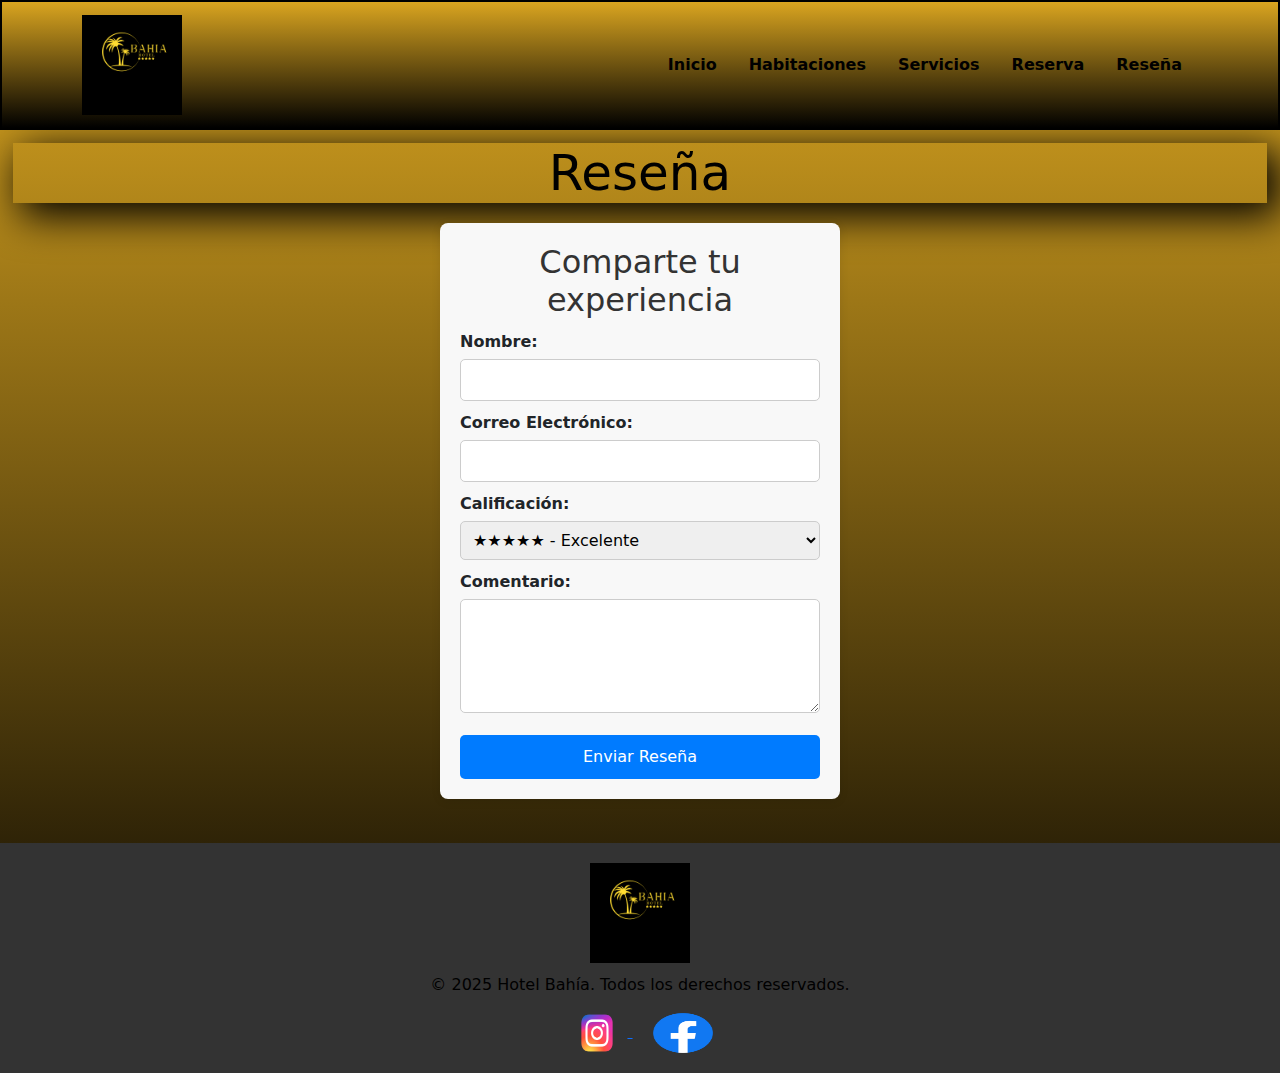
<file: paginas/reseña.html>
<!DOCTYPE html>
<html lang="en">
<head>
    <meta charset="UTF-8">
    <meta name="viewport" content="width=device-width, initial-scale=1.0">
    <meta name="description" content="Comparte tu experiencia en Hotel Bahía. Cuéntanos sobre tu estancia, nuestros servicios y todo lo que hizo tu visita especial. ¡Tu opinión nos importa!">
    <meta name="keywords" content="reseña,comparte,experencia,calificacion,correo electronico,comentario">
    <title>reseña</title>
    <!--boostrap-->
    <link rel="stylesheet" href="https://cdn.jsdelivr.net/npm/bootstrap@5.3.2/dist/css/bootstrap.min.css">
    <!--css-->
    <link rel="stylesheet" href="../style/style.css">
</head>
<body>
    <header>
        <!--barra de navegacion-->  
        <nav class="navbar navbar-light bg-light">
            <div class="container d-flex justify-content-between">
                <a class="navbar-brand" href="#">
                    <img src="../fotos/logohotel.png" alt="Logo del hotel" width="100">
                </a>
                <ul class="nav">
                    <li class="nav-item"><a class="nav-link" href="../index.html">Inicio</a></li>
                    <li class="nav-item"><a class="nav-link" href="../paginas/habitaciones.html">Habitaciones</a></li>
                    <li class="nav-item"><a class="nav-link" href="../paginas/servicios.html">Servicios</a></li>
                    <li class="nav-item"><a class="nav-link" href="../paginas/reserva.html">Reserva</a></li>
                    <li class="nav-item"><a class="nav-link" href="../paginas/reseña.html">Reseña</a></li>
                </ul>
            </div>
        </nav>
        
    </header>
    <!--contenido principal-->
    <main>
        <h1>Reseña</h1>
        <form class="formulario-reseña">
            <h2 class="titulo-formulario">Comparte tu experiencia</h2>
            
            <label for="nombre">Nombre:</label>
            <input type="text" id="nombre" class="campo-texto" name="nombre" required>
          
            <label for="correo">Correo Electrónico:</label>
            <input type="email" id="correo" class="campo-texto" name="correo" required>
          
            <label for="calificacion">Calificación:</label>
            <select id="calificacion" class="campo-seleccion" name="calificacion" required>
              <option value="5">★★★★★ - Excelente</option>
              <option value="4">★★★★☆ - Muy bueno</option>
              <option value="3">★★★☆☆ - Bueno</option>
              <option value="2">★★☆☆☆ - Regular</option>
              <option value="1">★☆☆☆☆ - Malo</option>
            </select>
          
            <label for="comentario">Comentario:</label>
            <textarea id="comentario" class="campo-texto" name="comentario" rows="4" required></textarea>
          
            <button type="submit" class="boton-enviar">Enviar Reseña</button>
          </form>
          
    </main>
    <br>
    <!--pie de pagina-->
    <footer>
        <div class="footer-logo">
            <img src="../fotos/logohotel.png" alt="Hotel Bahía">
        </div>
        <p>&copy; 2025 Hotel Bahía. Todos los derechos reservados.</p>
        <div class="footer-social">
            <a href="https://www.instagram.com" target="_blank">
                <img src="../fotos/logoinstagram.png" alt="Instagram">
            </a>
            <a href="https://www.facebook.com" target="_blank">
                <img src="../fotos/facebooklogo.png" alt="Facebook">
            </a>
        </div>
    </footer>
    <!--script bootstrap-->
    <script src="https://cdn.jsdelivr.net/npm/bootstrap@5.3.2/dist/js/bootstrap.bundle.min.js"></script>
</body>
</html>
</file>
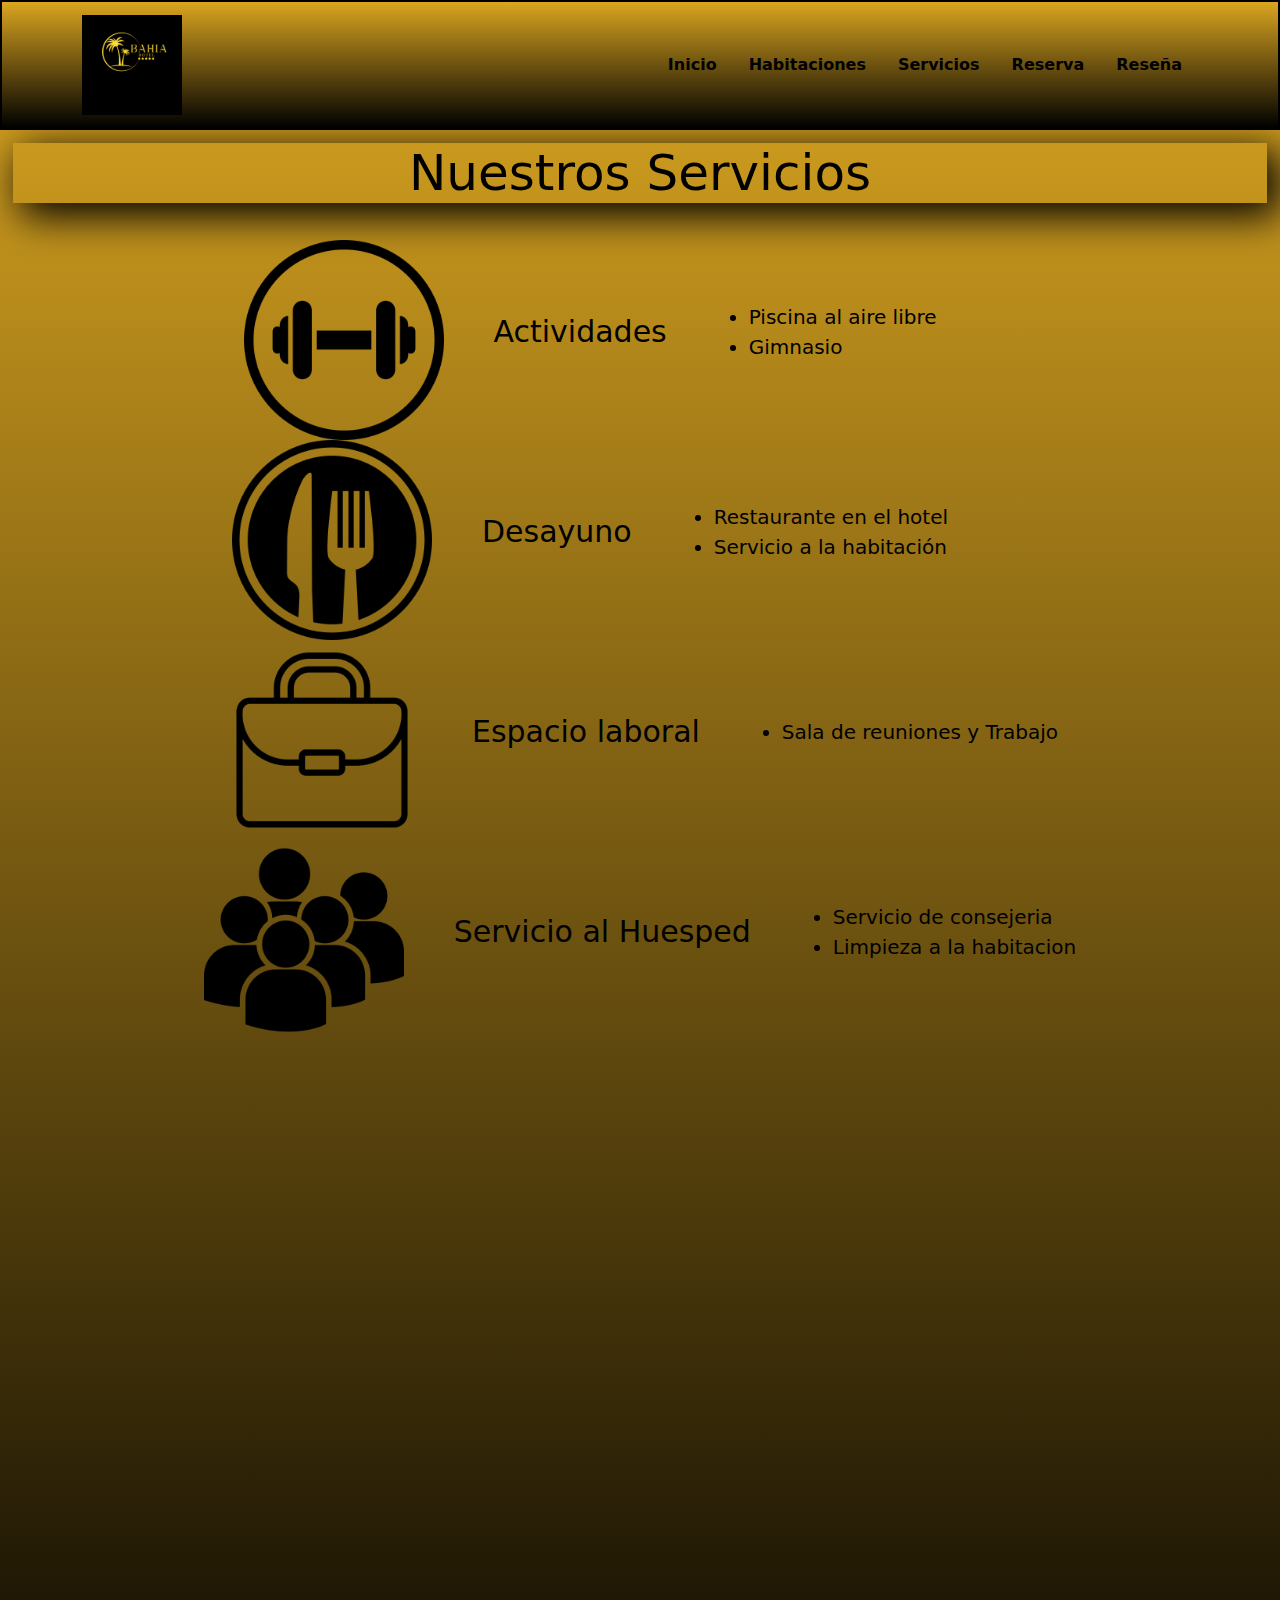
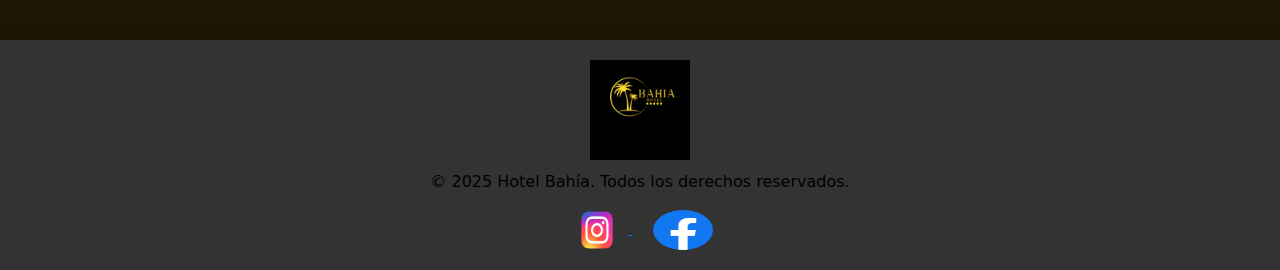
<file: paginas/servicios.html>
<!DOCTYPE html>
<html lang="en">
<head>
    <meta charset="UTF-8">
    <meta name="viewport" content="width=device-width, initial-scale=1.0">
    <meta name="description" content="Servicios de lujo en Hotel Bahía: piscina, gastronomía, gimnasio y más. ¡Vive una estancia única!">
    <meta name="keywords" content="servicios, gimnasio, restaurante, piscina, habitacion, huesped, actividades, trabajo, espacio">
    <title>servicios</title>
    <!--aos-->
    <link href="https://unpkg.com/aos@2.3.1/dist/aos.css" rel="stylesheet">
    <!--boostrap-->
    <link rel="stylesheet" href="https://cdn.jsdelivr.net/npm/bootstrap@5.3.2/dist/css/bootstrap.min.css">
    <!--css-->
    <link rel="stylesheet" href="../style/style.css">
</head>
<body>
    <header>
        <!--barra de navegacion-->  
        <nav class="navbar navbar-light bg-light">
            <div class="container d-flex justify-content-between">
                <a class="navbar-brand" href="#">
                    <img src="../fotos/logohotel.png" alt="Logo del hotel" width="100">
                </a>
                <ul class="nav">
                    <li class="nav-item"><a class="nav-link" href="../index.html">Inicio</a></li>
                    <li class="nav-item"><a class="nav-link" href="../paginas/habitaciones.html">Habitaciones</a></li>
                    <li class="nav-item"><a class="nav-link" href="../paginas/servicios.html">Servicios</a></li>
                    <li class="nav-item"><a class="nav-link" href="../paginas/reserva.html">Reserva</a></li>
                    <li class="nav-item"><a class="nav-link" href="../paginas/reseña.html">Reseña</a></li>
                </ul>
            </div>
        </nav>
        
    </header>
    <!--contenido principal-->
    <main>
        <h1>Nuestros Servicios</h1>
        <br>
        
           <div class="divservicios" id="Actividades">
            <img src="../fotos/gimnasioicono.png" alt="gimnasio" >
            <p>Actividades</p>
            <ul>
            <li>Piscina al aire libre</li>
            <li>Gimnasio</li>
            </ul>
            </div>

            <div class="divservicios" id="tenedor">   
            <img src="../fotos/tenedoricono.png" alt="tenedor">
            <p>Desayuno</p>
            <ul>
            <li>Restaurante en el hotel</li>
            <li>Servicio a la habitación</li>
            </ul>
            </div>

            <div class="divservicios">
            <img src="../fotos/trabajoicono.png" alt="trabajo">
            <p>Espacio laboral</p>
            <ul>
            <li>Sala de reuniones y Trabajo</li>
            </ul>
            </div>

            <div class="divservicios" >
            <img src="../fotos/personasicono.png" alt="persona">
            <p>Servicio al Huesped</p>
            <ul>
            <li>Servicio de consejeria</li>
            <li>Limpieza a la habitacion</li>
            </ul>
            </div>

            <div class="imgvarias-container" data-aos="zoom-in">
            <div class="imgvarias-box1">
                <img src="../fotos/gimnasio.jpg">
                <img src="../fotos/piscina.jpg">
                <img src="../fotos/sala.jpg">
            </div>
            <div class="imgvarias-box2">
                <img src="../fotos/restaurante.jpg">
                <img src="../fotos/serviciohabitacion.jpg">
                <img src="../fotos/limpieza.jpg">
            </div>
            </div>
        
        </main>
        <!--pie de pagina-->
    <footer>
        <div class="footer-logo">
            <img src="../fotos/logohotel.png" alt="Hotel Bahía">
        </div>
        <p>&copy; 2025 Hotel Bahía. Todos los derechos reservados.</p>
        <div class="footer-social">
            <a href="https://www.instagram.com" target="_blank">
                <img src="../fotos/logoinstagram.png" alt="Instagram">
            </a>
            <a href="https://www.facebook.com" target="_blank">
                <img src="../fotos/facebooklogo.png" alt="Facebook">
            </a>
        </div>
    </footer>
     <!--script aos-->
     <script src="https://unpkg.com/aos@2.3.1/dist/aos.js"></script>
     <script>
         AOS.init();
     </script>
     <!--script bootstrap-->
    <script src="https://cdn.jsdelivr.net/npm/bootstrap@5.3.2/dist/js/bootstrap.bundle.min.js"></script>
</body>
</html>
</file>
<file: style/style.css>
@charset "UTF-8";
@import url("https://fonts.googleapis.com/css2?family=Roboto+Flex:opsz,wght@8..144,100..1000&family=Rubik:ital,wght@0,300..900;1,300..900&display=swap");
* {
  margin: 0;
  padding: 0;
}

/* Tipografia */
/*para computadoras*/
@media (min-width: 1024px) {
  body {
    background: linear-gradient(to top, black, goldenrod);
  }
  /*header*/
  header {
    position: sticky;
    top: 0px;
    z-index: 100;
  }
  nav {
    background: linear-gradient(goldenrod, black);
    border: 2px solid black;
  }
  .navbar .nav-link {
    color: black;
    font-weight: bold;
  }
  .navbar .nav-link:hover {
    background-color: black;
    color: white;
  }
  /*main*/
  h1 {
    font-size: 50px;
    box-shadow: 10px 10px 40px 3px black;
    text-align: center;
    margin: 1%;
    color: black;
  }
  /*inicio*/
  .divinicio p {
    color: white;
    font-size: 50px;
    text-align: center;
    font-family: "roboto";
  }
  .imginicio {
    width: 550px;
    height: 650px;
    box-shadow: 0px 0px 20px 0 black;
  }
  .divinicio {
    display: flex;
  }
  .video-hotel {
    width: 80%;
    height: auto;
    max-height: 500px;
    object-fit: cover;
    display: block;
    margin: auto;
    margin-top: 20px;
    margin-bottom: 20px;
    border: white solid 3px;
    border-radius: 6px;
    box-shadow: 0 0 40px 0 gold;
  }
  .section-inicio {
    display: flex;
    width: 100%;
    height: 530px;
  }
  .section-inicio img {
    width: 0px;
    flex-grow: 1;
    object-fit: cover;
    opacity: 8;
    transition: 1s ease;
  }
  .section-inicio img:hover {
    cursor: crosshair;
    width: 300px;
    opacity: 1;
    filter: contrast(120%);
    z-index: 10;
  }
  .h2-inicio {
    color: black;
    font-size: 50px;
    text-align: center;
    margin: 20px;
    text-decoration: underline solid black 3px;
  }
  /*habitaciones*/
  .section-habitaciones {
    display: flex;
    flex-direction: column;
    align-items: center;
    gap: 40px;
    padding: 20px;
  }
  .div-habitaciones {
    text-align: center;
    padding: 20px;
    border-radius: 10px;
    box-shadow: 0px 4px 8px rgba(0, 0, 0, 0.2);
    width: 90%;
    height: 500px;
    background-color: white;
  }
  .titulo-habitaciones {
    font-size: 28px;
    color: black;
    margin-bottom: 30px;
  }
  .imagenes-habitaciones {
    display: flex;
    justify-content: center;
    gap: 10px;
  }
  .imagenes-habitaciones img {
    width: 34%;
    height: 250px;
    object-fit: cover;
    border-radius: 8px;
    transition: transform 0.3s ease-in-out, box-shadow 0.3s ease-in-out;
  }
  .imagenes-habitaciones img:hover {
    transform: scale(1.2);
    box-shadow: 0px 8px 16px black;
  }
  .div-habitaciones p {
    padding: 45px;
    font-size: 30px;
    color: black;
  }
  /*servicios*/
  .divservicios {
    display: flex;
    align-items: center;
    justify-content: center;
    gap: 50px;
  }
  .divservicios li, p {
    color: black;
  }
  .divservicios img {
    width: 200px;
    height: 200px;
  }
  .divservicios p {
    font-size: 30px;
  }
  .divservicios ul {
    font-size: 20px;
  }
  #Actividades {
    margin-right: 100px;
  }
  #tenedor {
    margin-right: 100px;
  }
  .imgvarias-container {
    display: grid;
    grid-template-columns: repeat(3, 1fr);
    grid-template-rows: 300px 300px;
    grid-template-areas: "box1 box1 box1" "box2 box2 box2";
    place-items: center;
  }
  .imgvarias-box1 {
    grid-area: box1;
  }
  .imgvarias-box2 {
    grid-area: box2;
  }
  .imgvarias-container img {
    width: 250px;
    height: 260px;
  }
  /*reserva*/
  .reserva-form {
    max-width: 100%;
    padding: 20px;
    background: linear-gradient(white, gray);
    box-shadow: 0 0 10px rgba(0, 0, 0, 0.1);
  }
  .reserva-form h2 {
    text-align: center;
    color: #333;
  }
  .reserva-form label {
    font-weight: bold;
    margin-top: 10px;
    display: block;
  }
  .reserva-form input,
  .reserva-form select,
  .reserva-form textarea {
    width: 100%;
    padding: 8px;
    margin-top: 5px;
    border: 1px solid #ccc;
    border-radius: 5px;
  }
  .reserva-form button {
    width: 100%;
    padding: 10px;
    background: #007bff;
    color: white;
    border: none;
    border-radius: 5px;
    margin-top: 10px;
    cursor: pointer;
  }
  .reserva-form button:hover {
    background: #0056b3;
  }
  .section-reserva {
    background-color: transparent;
    margin-top: 30px;
  }
  .section-reserva h3 {
    text-align: center;
    color: white;
    font-weight: bold;
    margin-top: 10px;
    box-shadow: 5px 5px 5px 5px black;
  }
  .section-reserva div {
    display: flex;
    border: solid black 5px;
    box-shadow: 5px 5px 5px black;
    background: linear-gradient(to left, goldenrod, black);
    height: 100%;
    width: 100%;
  }
  .section-reserva img {
    width: 40%;
    height: 40%;
  }
  .div-reserva1 p {
    font-size: 28px;
  }
  .div-reserva2 p {
    font-size: 22px;
  }
  /*reseña*/
  .formulario-reseña {
    max-width: 400px;
    margin: 20px auto;
    padding: 20px;
    background: #f8f8f8;
    border-radius: 8px;
    box-shadow: 0 2px 10px rgba(0, 0, 0, 0.1);
  }
  .titulo-formulario {
    text-align: center;
    color: #333;
  }
  .formulario-reseña label {
    font-weight: bold;
    display: block;
    margin-top: 10px;
  }
  .campo-texto,
  .campo-seleccion {
    width: 100%;
    padding: 8px;
    margin-top: 5px;
    border: 1px solid #ccc;
    border-radius: 5px;
  }
  .boton-enviar {
    width: 100%;
    margin-top: 15px;
    padding: 10px;
    background: #007bff;
    color: white;
    border: none;
    border-radius: 5px;
    cursor: pointer;
    font-size: 16px;
  }
  .boton-enviar:hover {
    background: #0056b3;
  }
  /*footer*/
  footer {
    background: #333;
    color: white;
    text-align: center;
    padding: 20px;
    font-size: 16px;
  }
  .footer-logo img {
    width: 100px;
    margin-bottom: 10px;
  }
  .footer-social {
    margin-top: 10px;
  }
  .footer-social a {
    margin: 0 10px;
  }
  .footer-social img {
    width: 60px;
    height: 40px;
    transition: transform 0.3s ease;
  }
  .footer-social img:hover {
    transform: scale(1.2);
  }
}
/*para celulares*/
@media (min-width: 350px) and (max-width: 650px) {
  body {
    background: linear-gradient(to top, black, goldenrod);
  }
  /*header*/
  header {
    position: sticky;
    top: 0px;
    z-index: 100;
  }
  nav {
    background: linear-gradient(goldenrod, black);
    border: 2px solid black;
  }
  .navbar .nav-link {
    color: white;
    font-weight: bold;
  }
  .navbar .nav-link:hover {
    background-color: black;
    color: white;
  }
  /*contenido principal*/
  h1 {
    font-size: 35px;
    box-shadow: 10px 10px 40px 3px black;
    text-align: center;
    margin: 1%;
    color: black;
  }
  /*inicio*/
  .divinicio {
    display: flex;
    flex-direction: column;
    align-items: center;
    text-align: center;
  }
  .imginicio {
    width: 350px;
    height: 350px;
    box-shadow: 0px 0px 5px 0px black;
  }
  .divinicio p {
    color: white;
    text-align: center;
    font-family: "Times New Roman", Times, serif;
    font-size: 28px;
  }
  .video-hotel {
    width: 90%;
    max-width: 400px;
    height: auto;
    max-height: 500px;
    object-fit: cover;
    display: block;
    margin: 20px auto;
    border: 3px solid white;
    border-radius: 6px;
    box-shadow: 0 0 20px gold;
  }
  .section-inicio {
    display: flex;
    margin: auto;
    width: 100%;
    height: 300px;
  }
  .section-inicio img {
    width: 0px;
    flex-grow: 1;
    object-fit: cover;
    opacity: 0.8;
    transition: 0.8s ease;
  }
  .section-inicio img:hover {
    cursor: crosshair;
    width: 120px;
    opacity: 1;
    filter: contrast(120%);
    z-index: 10;
  }
  .h2-inicio {
    color: black;
    font-size: 35px;
    text-align: center;
    margin: 20px;
    text-decoration: underline solid black 3px;
  }
  /*habitaciones*/
  .section-habitaciones {
    display: flex;
    flex-direction: column;
    align-items: center;
    gap: 20px;
    padding: 15px;
  }
  .div-habitaciones {
    width: 100%;
    height: 650px;
    margin: 1%;
    background-color: white;
    border-radius: 10px;
    box-shadow: 0px 4px 8px rgba(0, 0, 0, 0.2);
    text-align: center;
  }
  .titulo-habitaciones {
    font-size: 30px;
    color: black;
    margin-bottom: 8%;
  }
  .imagenes-habitaciones {
    display: flex;
    flex-direction: column;
    justify-content: center;
    align-items: center;
    gap: 5px;
  }
  .imagenes-habitaciones img {
    width: 70%;
    height: 150px;
    object-fit: cover;
    border-radius: 8px;
    transition: transform 0.3s ease-in-out, box-shadow 0.3s ease-in-out;
  }
  .imagenes-habitaciones img:hover {
    transform: scale(1.4);
    box-shadow: 0px 10px 20px rgba(0, 0, 0, 0.3);
  }
  .div-habitaciones p {
    font-size: 20px;
    color: black;
    font-weight: bold;
    margin-top: 7%;
  }
  /*servicios*/
  .divservicios {
    display: flex;
    align-items: center;
    justify-content: baseline;
  }
  .divservicios li, p {
    color: black;
  }
  .divservicios img {
    width: 90px;
    height: 90px;
  }
  .divservicios p {
    font-size: 15px;
  }
  .divservicios ul {
    font-size: 15px;
  }
  .imgvarias-container {
    display: block;
  }
  .imgvarias-container img {
    width: 100%;
    height: 300px;
    margin-top: 10px;
    border: 2px solid black;
  }
  .reserva-form {
    max-width: 100%;
    width: 90%;
    margin: 20px auto;
    padding: 20px;
    background: linear-gradient(white, gray);
    border-radius: 10px;
    box-shadow: 0 0 10px rgba(0, 0, 0, 0.1);
  }
  .reserva-form h2 {
    text-align: center;
    color: #333;
    font-size: 1.5rem;
  }
  .reserva-form label {
    font-weight: bold;
    margin-top: 10px;
    display: block;
    font-size: 1rem;
  }
  .reserva-form input,
  .reserva-form select,
  .reserva-form textarea {
    width: 100%;
    padding: 10px;
    margin-top: 5px;
    border: 1px solid #ccc;
    border-radius: 5px;
    font-size: 1rem;
  }
  .reserva-form textarea {
    resize: vertical;
  }
  .reserva-form button {
    width: 100%;
    padding: 12px;
    background: #007bff;
    color: white;
    border: none;
    border-radius: 5px;
    margin-top: 10px;
    cursor: pointer;
    font-size: 1.2rem;
  }
  .reserva-form button:hover {
    background: #0056b3;
  }
  .section-reserva {
    background-color: transparent;
    margin-top: 30px;
  }
  .section-reserva h3 {
    text-align: center;
    color: white;
    font-weight: bold;
    margin-top: 10px;
    box-shadow: 5px 5px 5px 5px black;
  }
  .section-reserva div {
    display: block;
    border: solid black 5px;
    box-shadow: 5px 5px 5px black;
    background-color: goldenrod;
    height: 100%;
    width: 100%;
  }
  .section-reserva img {
    width: 100%;
    height: 40%;
  }
  .div-reserva1 p {
    font-size: 25px;
  }
  .div-reserva2 p {
    font-size: 25px;
  }
  .formulario-reseña {
    max-width: 90%;
    width: 400px;
    margin: 20px auto;
    padding: 20px;
    background: #f8f8f8;
    border-radius: 8px;
    box-shadow: 0 2px 10px rgba(0, 0, 0, 0.1);
    display: flex;
    flex-direction: column;
  }
  .titulo-formulario {
    text-align: center;
    color: #333;
    font-size: 1.5em;
  }
  .formulario-reseña label {
    font-weight: bold;
    display: block;
    margin-top: 10px;
    font-size: 1em;
  }
  .campo-texto,
  .campo-seleccion {
    width: 100%;
    padding: 12px;
    margin-top: 5px;
    border: 1px solid #ccc;
    border-radius: 5px;
    font-size: 1em;
  }
  .campo-seleccion {
    cursor: pointer;
  }
  .boton-enviar {
    width: 100%;
    margin-top: 15px;
    padding: 12px;
    background: #007bff;
    color: white;
    border: none;
    border-radius: 5px;
    cursor: pointer;
    font-size: 1.2em;
    font-weight: bold;
    transition: background 0.3s ease-in-out;
  }
  .boton-enviar:hover {
    background: #0056b3;
  }
  /*footer*/
  footer {
    background: #333;
    color: white;
    text-align: center;
    padding: 15px;
    font-size: 14px;
  }
  .footer-logo img {
    width: 80px;
    margin-bottom: 8px;
  }
  .footer-social {
    margin-top: 8px;
    display: flex;
    justify-content: center;
    gap: 15px;
  }
  .footer-social a {
    display: inline-block;
  }
  .footer-social img {
    width: 60px;
    height: 40px;
    transition: transform 0.3s ease;
  }
  .footer-social img:hover {
    transform: scale(1.1);
  }
}

/*# sourceMappingURL=style.css.map */
</file>
